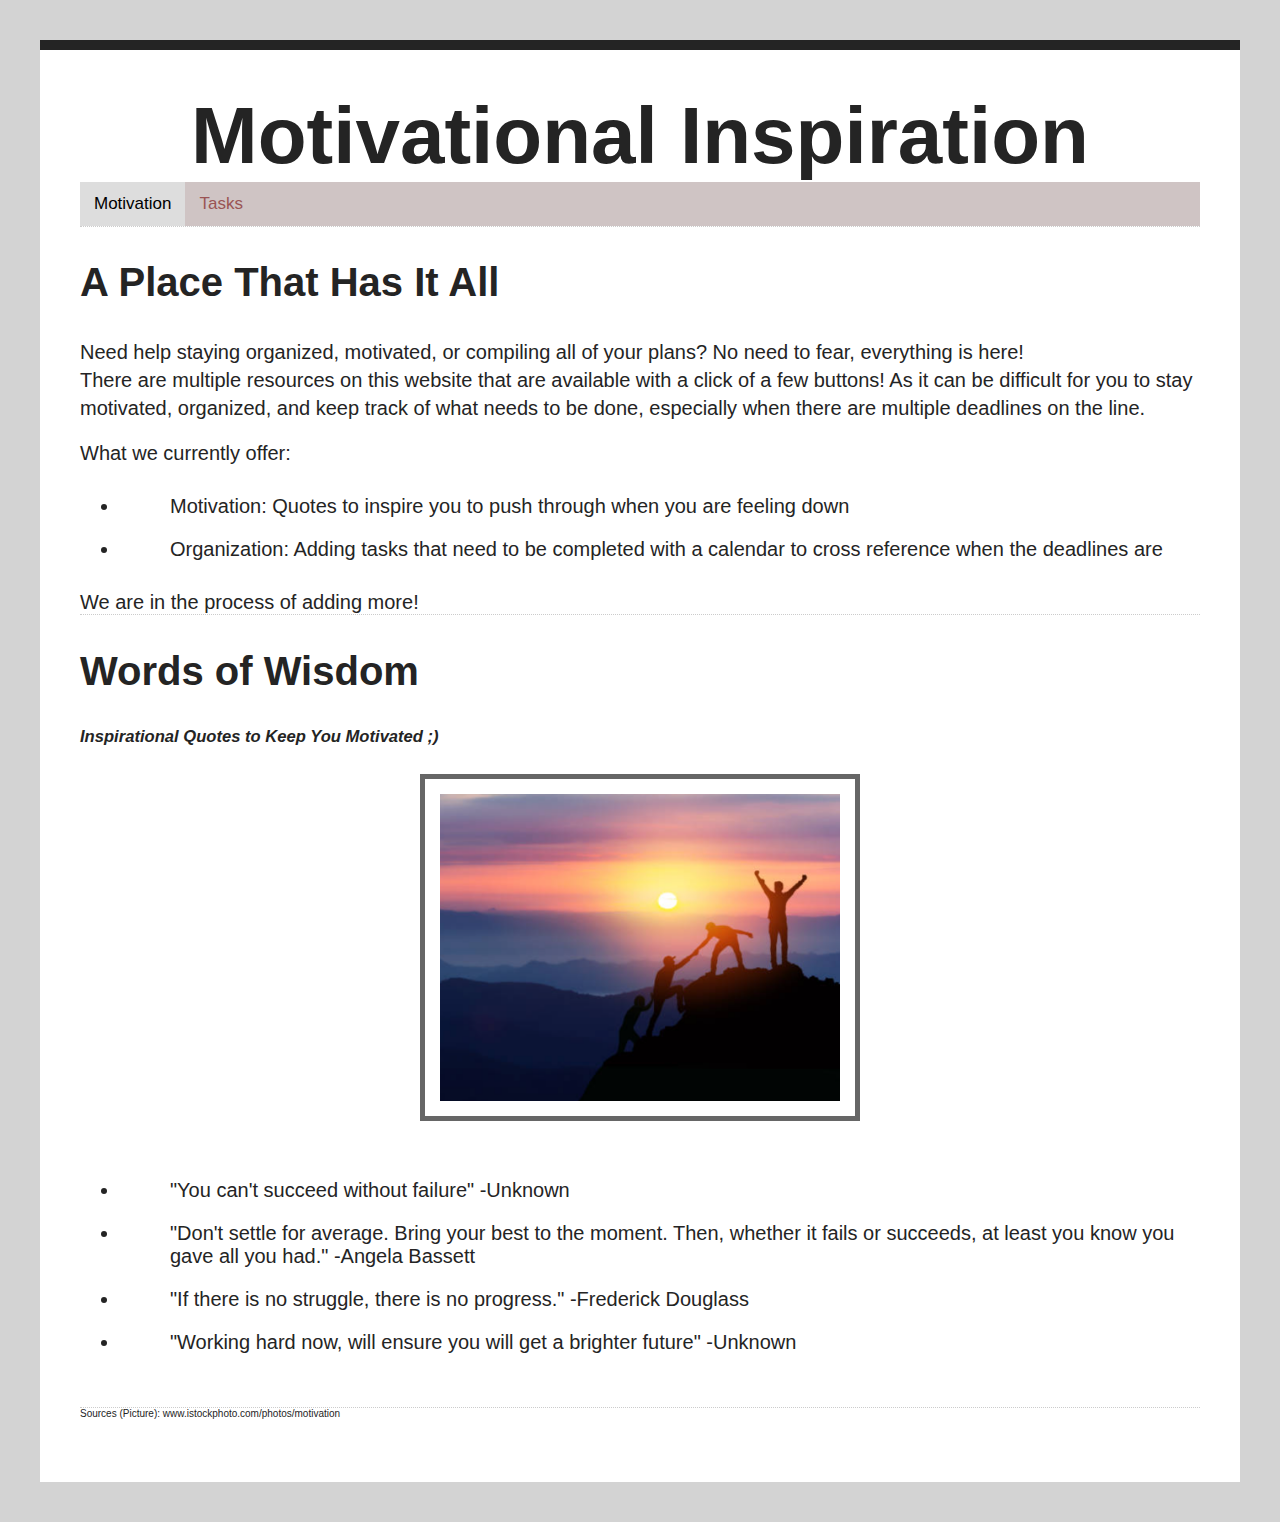
<file: index.html>
<!DOCTYPE html>
<html lang="en">
<head>
    <meta charset="UTF-8">
    <meta http-equiv="X-UA-Compatible" content="IE=edge">
    <meta name="viewport" content="width=device-width, initial-scale=1.0">
    <link rel="stylesheet" href="style.css">
    <title>Motivation</title>
</head>
<body>
<header>
    <h1 id="ideas" class="motivation">Motivational Inspiration</h1>
    <div class="topnav">
        <a class='top' href="index.html">Motivation</a>
        <a href="todo.html">Tasks</a>
    </div>
</header>
<section id="discussion">
<h2>A Place That Has It All</h2>
<article class="topics">
    <p>Need help staying organized, motivated, or compiling all of your plans? No need to fear, everything is here! 
    <br>There are multiple resources on this website that are available with a click of a few buttons! 
    As it can be difficult for you to stay motivated, organized, and keep track of what needs to be done, especially when there are multiple deadlines on the line.<br></p>
        What we currently offer:
        <ul>
            <li>Motivation: Quotes to inspire you to push through when you are feeling down</li>
            <li>Organization: Adding tasks that need to be completed with a calendar to cross reference when the deadlines are</li>
        </ul>
        We are in the process of adding more!
</article>

    <article class="push">
        <h2>Words of Wisdom</h2>
        <h5><em>Inspirational Quotes to Keep You Motivated ;)</em></h5>
        <p id="image"><img src="justdoit.png" alt="keepgoing" class="pic"><br></p>
        <ul class="success"> 
            <li><a>"You can't succeed without failure" -Unknown</a></li>
            <li><a>"Don't settle for average. Bring your best to the moment. Then, whether it fails or succeeds, at least you know you gave all you had." -Angela Bassett</a></li>
            <li><a>"If there is no struggle, there is no progress." -Frederick Douglass</a></li>
            <li><a>"Working hard now, will ensure you will get a brighter future" -Unknown</a></li>
        </ul>
    </article> 
</section>
<script src="board.js"></script>
<br><footer id="footer">Sources (Picture): www.istockphoto.com/photos/motivation</footer><br>
</body>
</html>
</file>
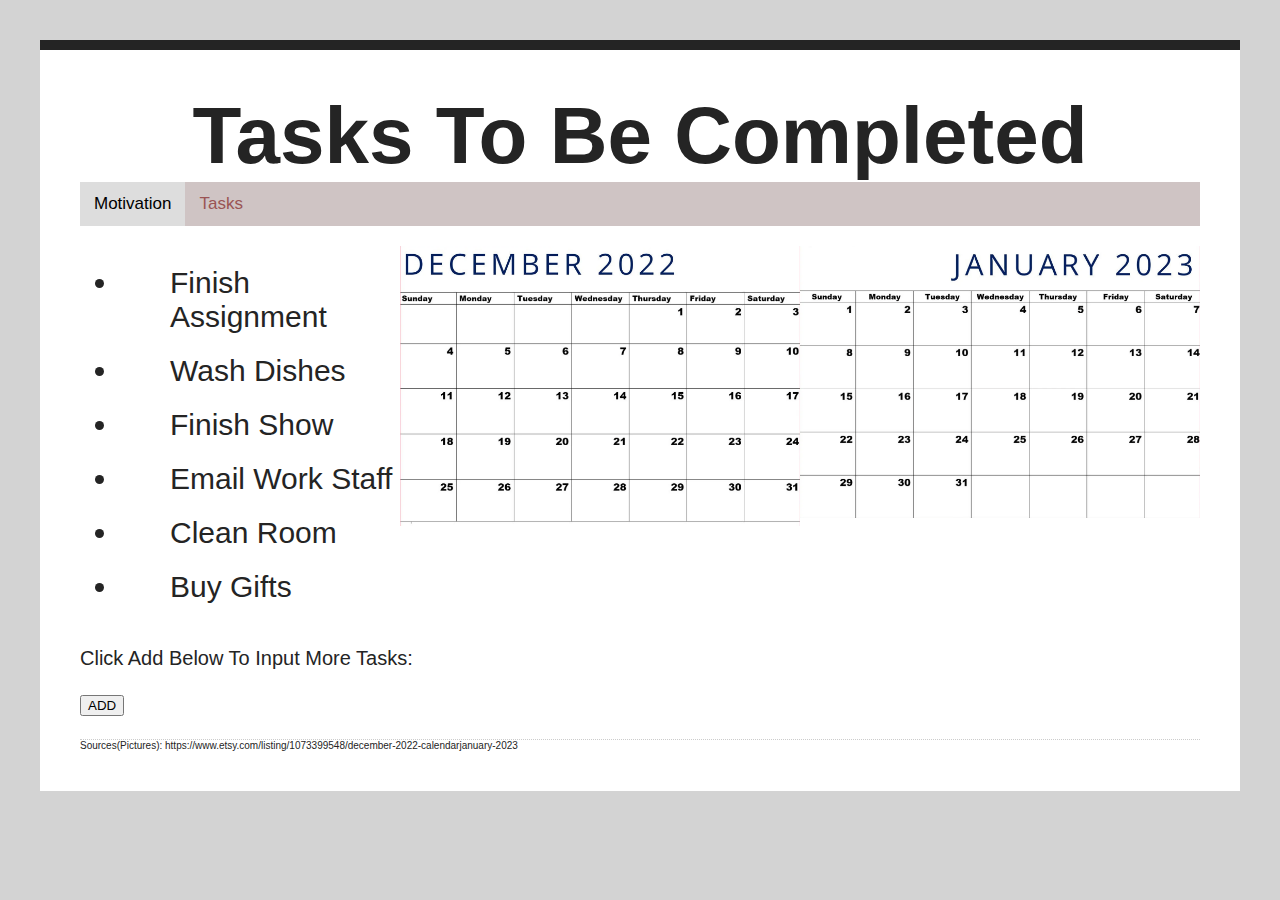
<file: todo.html>
<!DOCTYPE html>
<html lang="en">
<head>
    <meta charset="UTF-8">
    <meta http-equiv="X-UA-Compatible" content="IE=edge">
    <meta name="viewport" content="width=device-width, initial-scale=1.0">
    <link rel="stylesheet" href="style.css">
    <title>Tasks!</title>
</head>
<body>
<header>
    <h1>Tasks To Be Completed</h1>
    <div class="topnav">
        <a class='top' href="index.html">Motivation</a>
        <a href="todo.html">Tasks</a>
    </div>
    <div class="title" id="tit">
    </div>
</header>  
<div class="calendar">
    <p id="cals"><img src="december.png" alt="dec" width="400" class="december"><br></p>
    <p id="cal"><img src="january.png" alt="jan" width="400" class="january"><br></p>
</div>
<ul id="tasks" class="list">
    <li>Finish Assignment</li>
    <li>Wash Dishes</li>
    <li>Finish Show</li>
    <li>Email Work Staff</li>
    <li>Clean Room</li>
    <li>Buy Gifts</li>
</ul>
<p>Click Add Below To Input More Tasks:</p>
<button id="add" onclick="myFunction()">ADD</button><br>
<script src="board.js"></script>
<br><footer id="footer">Sources(Pictures): https://www.etsy.com/listing/1073399548/december-2022-calendarjanuary-2023</footer>
</body>
</html>
</file>
<file: style.css>
.topnav{
    background-color: rgb(207, 196, 196);
    overflow: hidden;
}

.topnav a {
    float: left;
    color: #9a5454;
    text-align: center;
    padding: 12px 14px;
    text-decoration: none;
    font-size: 17px;
}
  

.topnav a:hover {
    background-color: #ddd;
    color: black;
}

.topnav a.top {
    background-color: #ddd;
    color: black;
}

html{
    background: lightgrey;
}
    
body{
    font-family: Arial, Helvetica, sans-serif;
    font-size: 20px;
    margin: 40px;
    padding: 40px;
    color: #242424;
    border-top: 10px solid #242424;
    background: #fff;
}
    
h1{
    font-family: sans-serif;
    text-align: center;
    font-size: 4em;
    margin: 0;
}

h2{
    font-size: 2em;
}
p{
    line-height: 1.4em;
}
    
#discussion{
    border-top: 1px dotted #ccc;
}
    
.topics{
    border-bottom: 1px dotted #ccc;
}
.pic{
    display: block;
    margin-left: auto;
    margin-right: auto;
    float: center;
    width: 400px;
    margin: 0 0 20x 20px;
    background: white;
    border: 5px solid #666;
    padding: 15px;
    text-align: center;
}

ul {
    margin: 1;
    padding: 1;
}

ul li {
cursor: auto; 
   background: rgb(218, 196, 196)
   font-size: 20px;
   transition: 0.5s;
   position: relative;
   padding: 10px 8px 10px 50px;
   -webkit-user-select: none;
}

.list{
    font-size: 30px;
}

#footer{
    border-top: 1px dotted #ccc;
}

.calendar{
    display: flex;
    float: right;
}

#footer {
    font-size: 10px;
}

@media (max-width: 500px) {
    html {
        font-size:15px;
    }
    .pic{
        background-image:center center;
        max-width: 100%;
        width: 100%;
        height: auto;
    }
    body{
        font-size: 20px;
        width: 60%;
    }
    
    h1{
        font-size: 30px;
    }

    .calendar{
        display: block;
        max-width: 100%;
        width: 100%;
        height: auto;
        background-size: 20px;
    }
}
</file>
